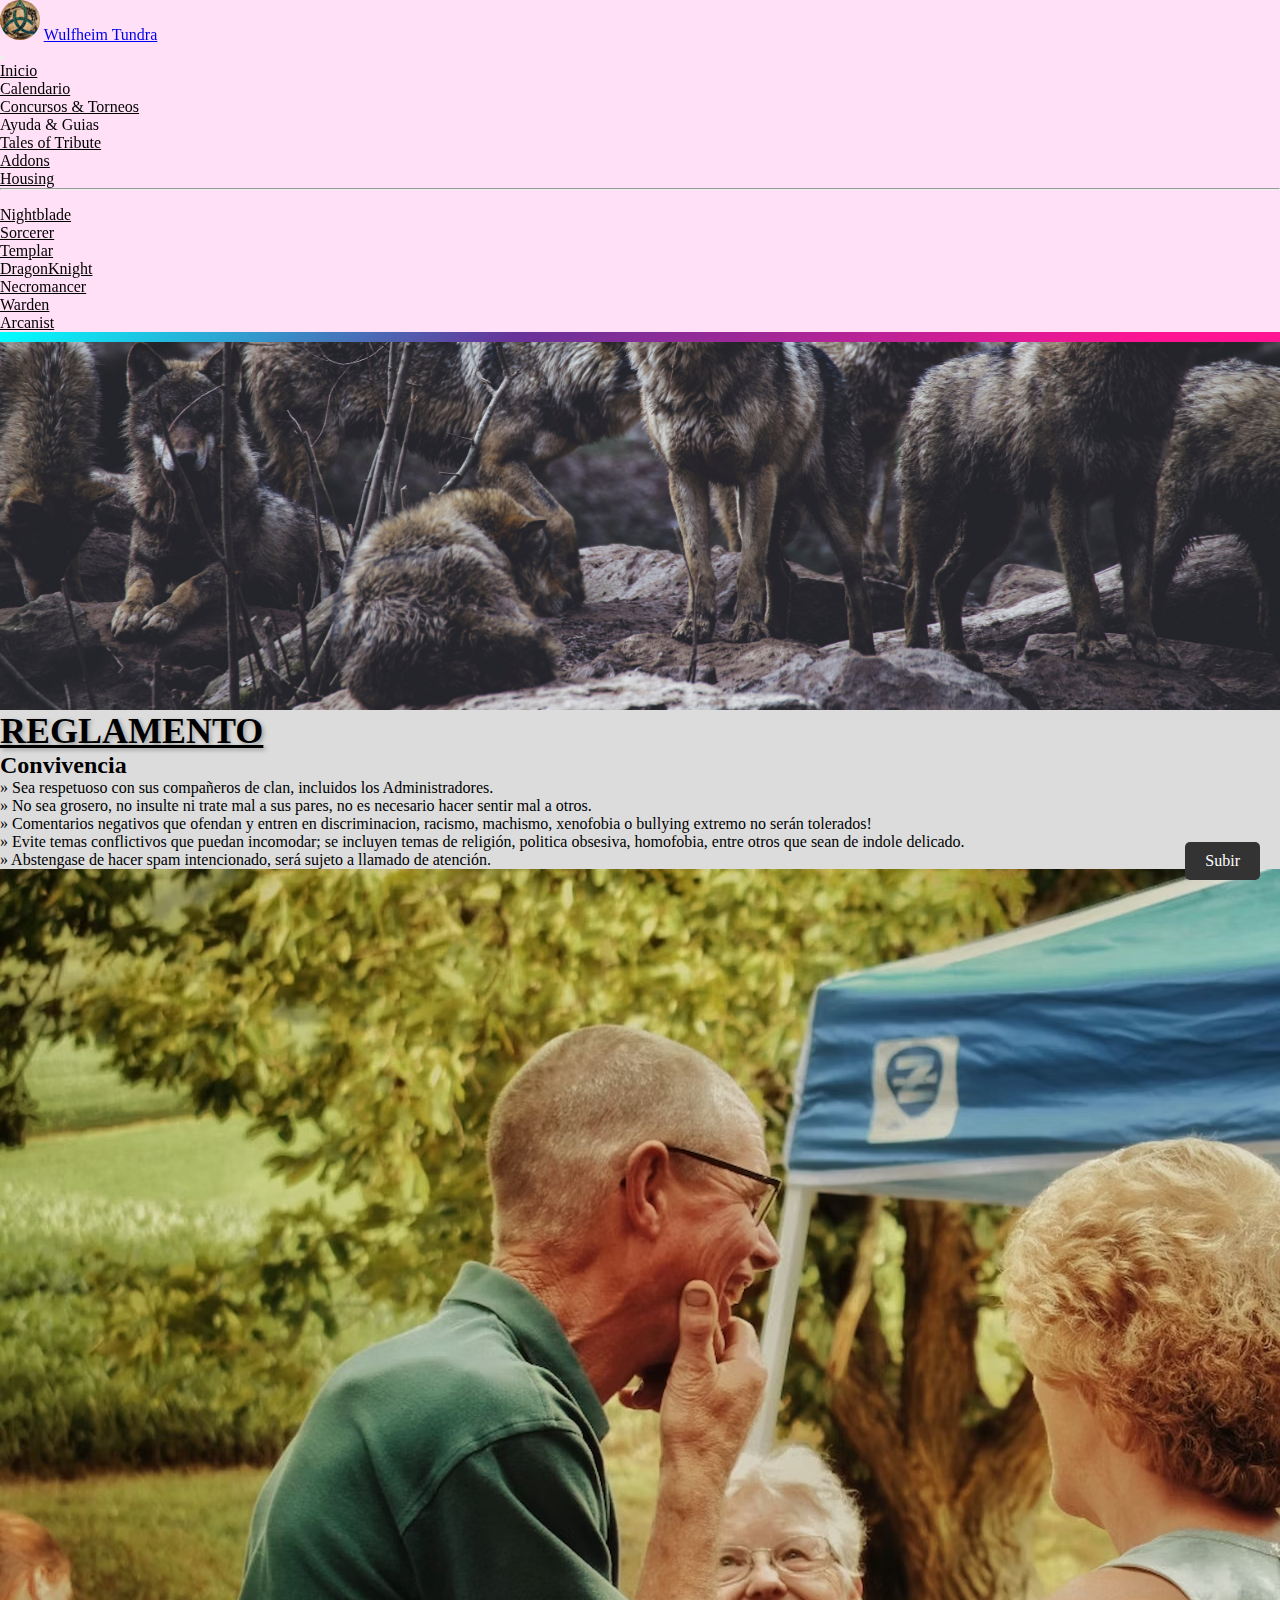
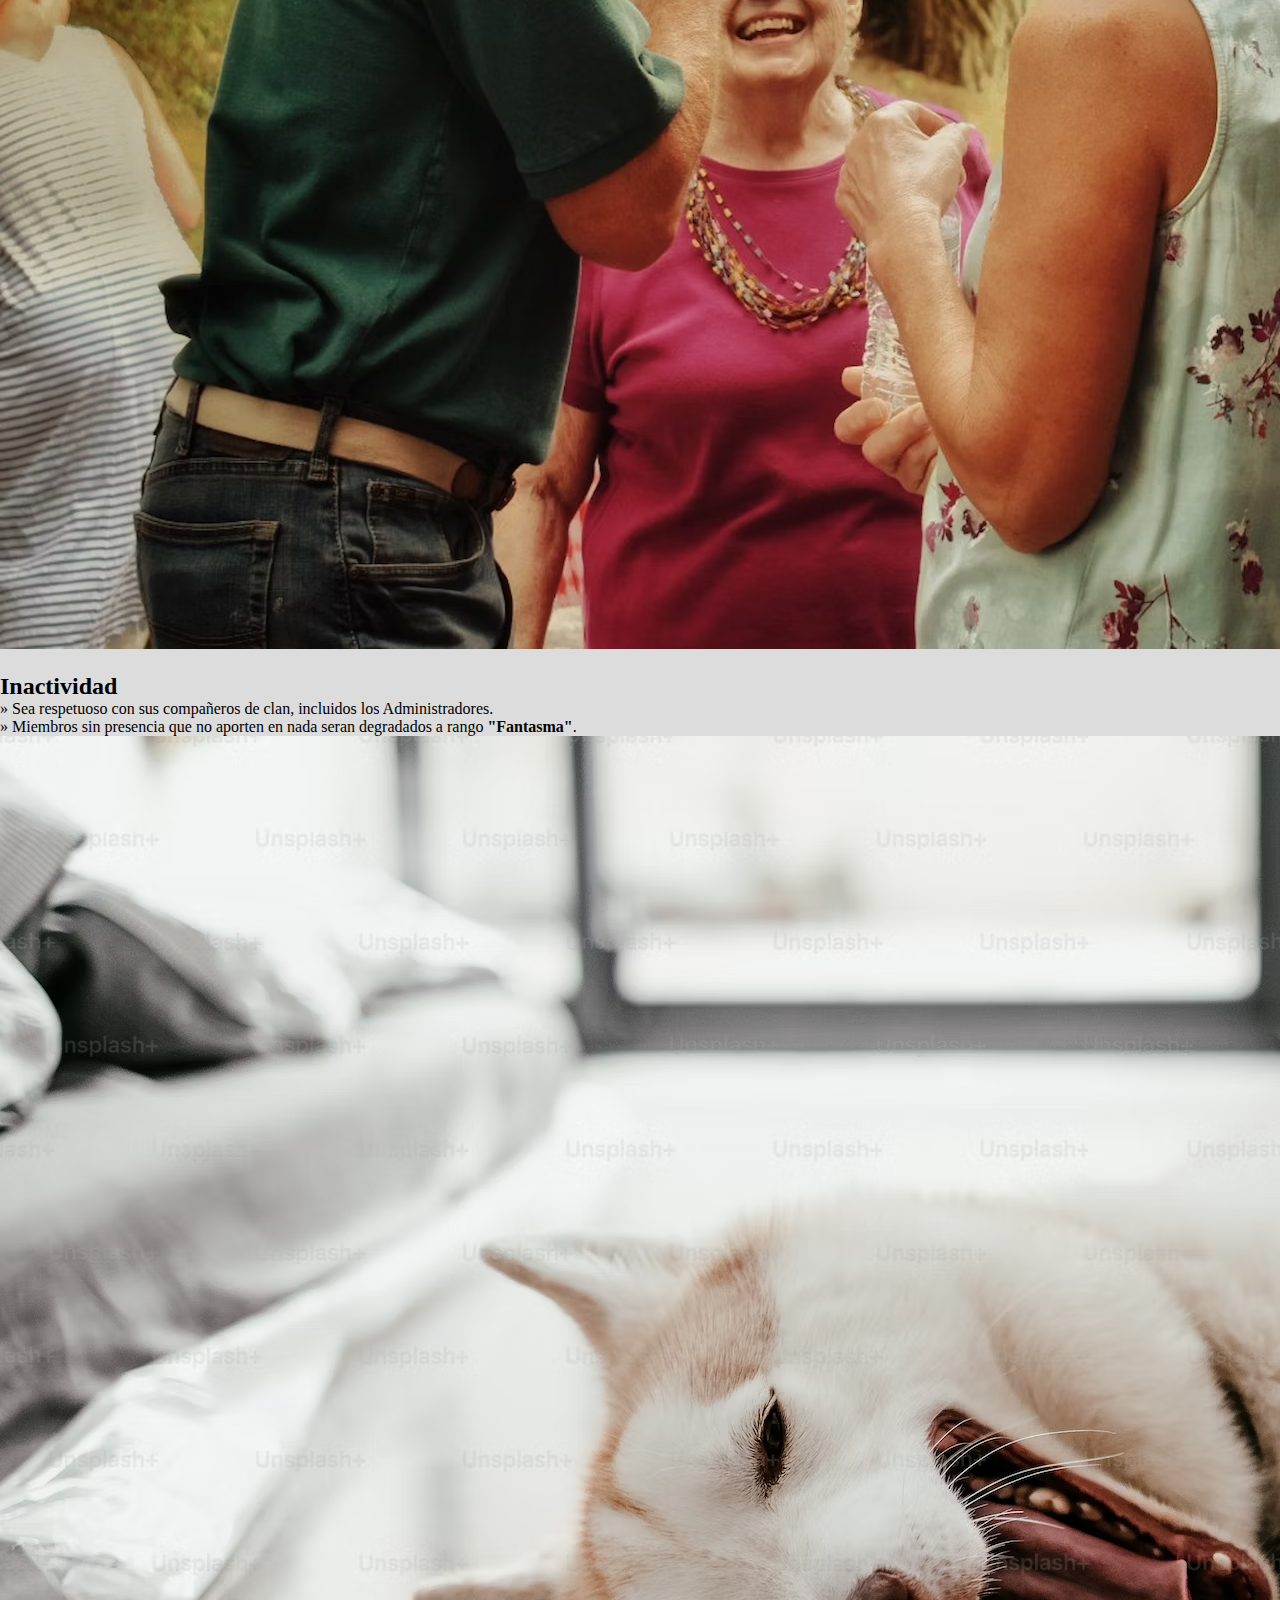
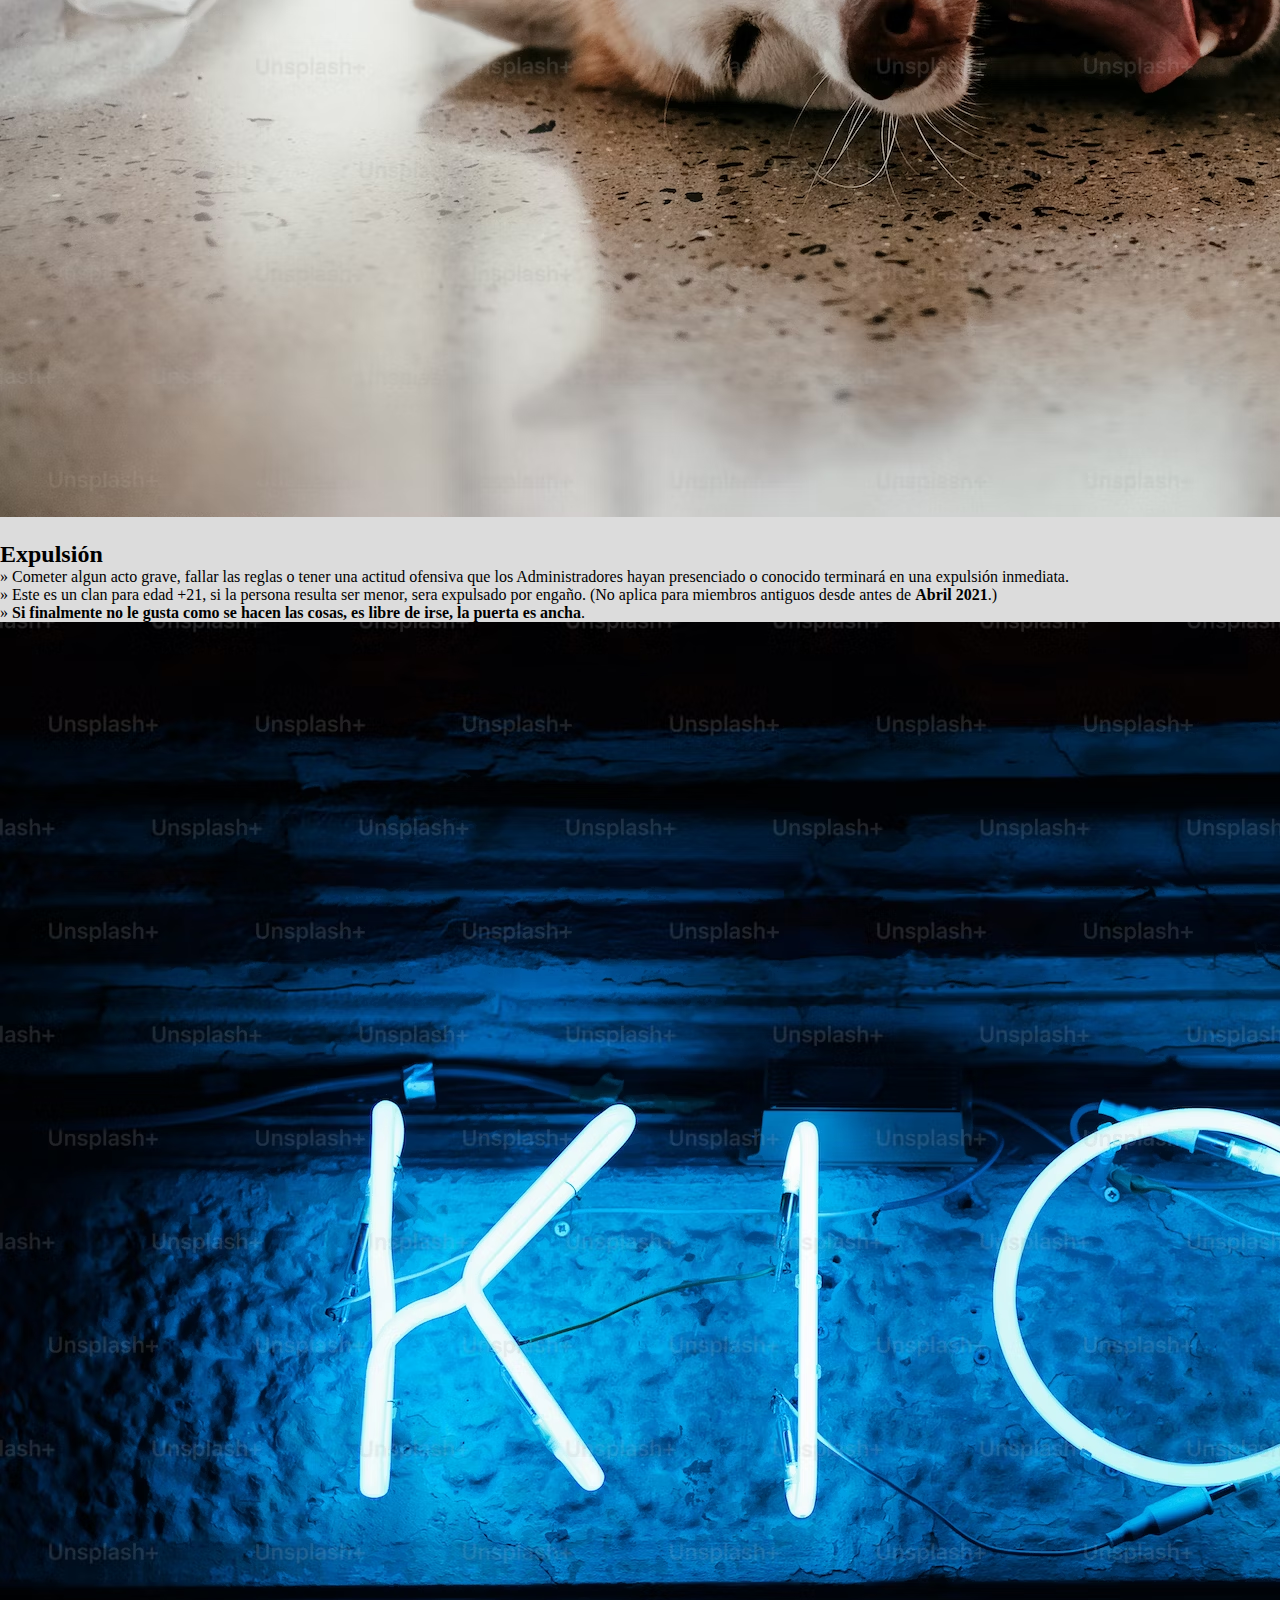
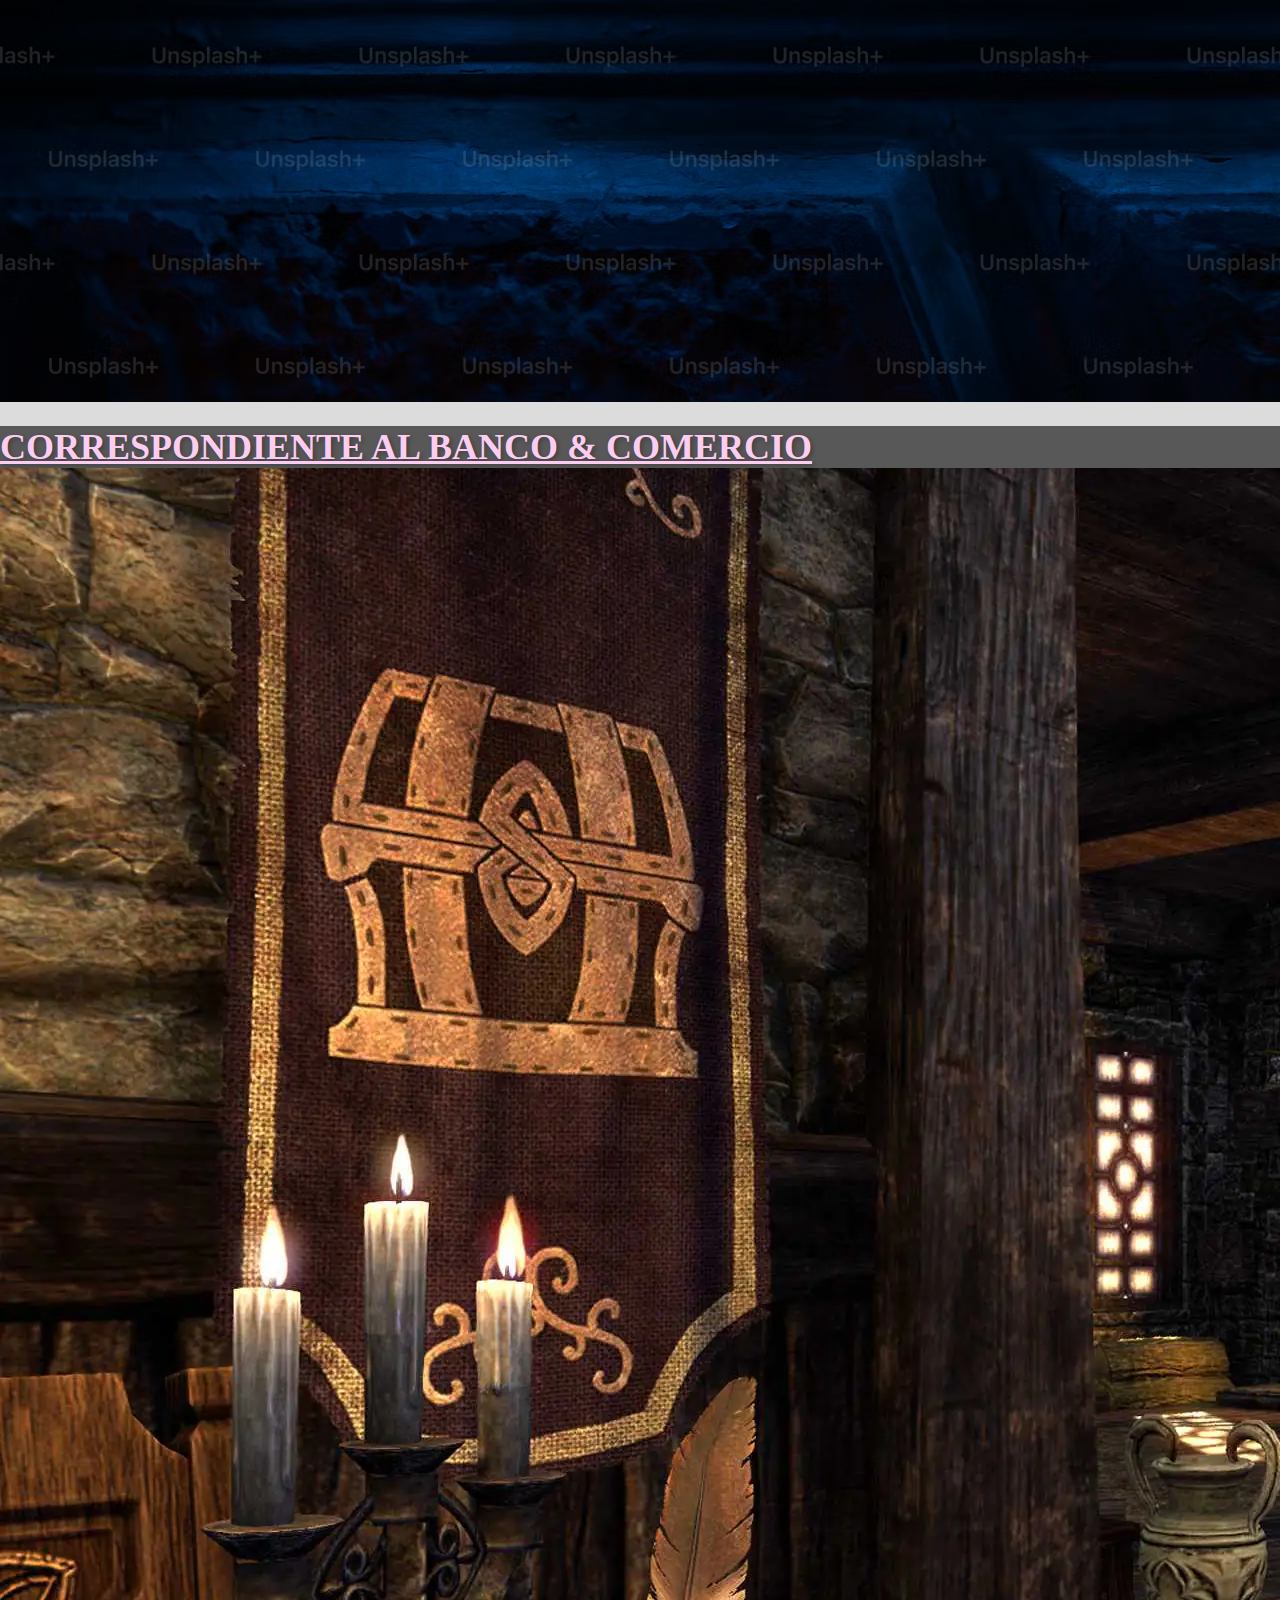
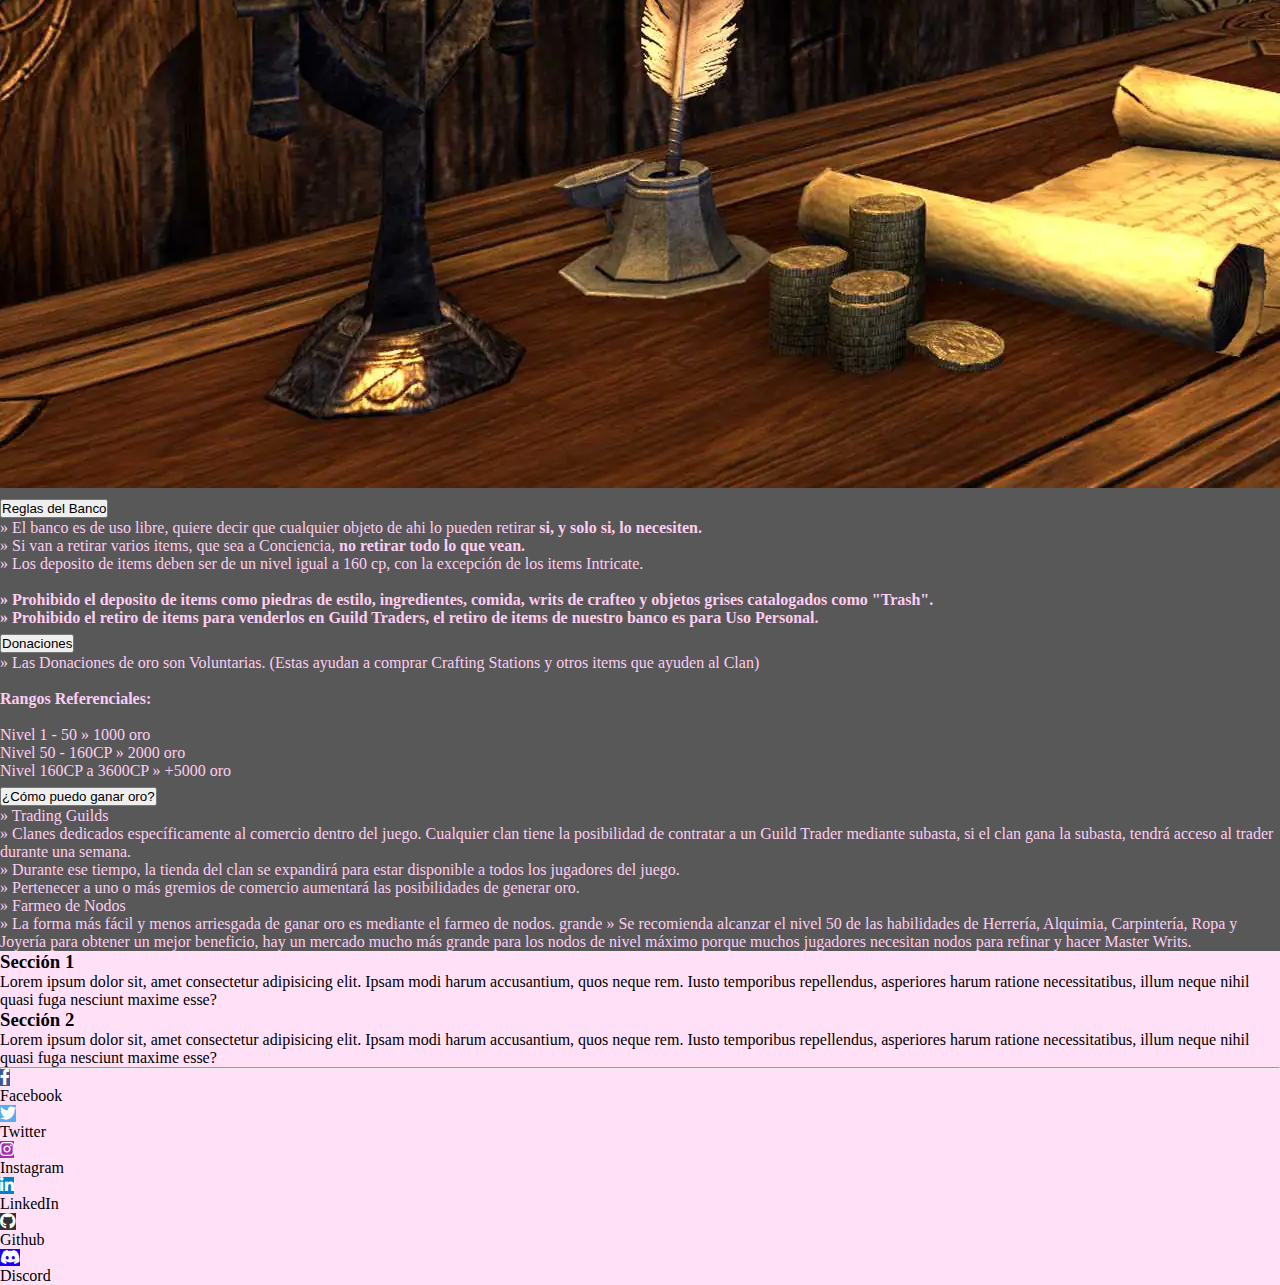
<file: index.html>
<!DOCTYPE html>
<html lang="en">

<head>
    <meta charset="UTF-8">
    <meta name="viewport" content="width=device-width, initial-scale=1.0">
    <link href="https://cdn.jsdelivr.net/npm/bootstrap@5.3.2/dist/css/bootstrap.min.css" rel="stylesheet" integrity="sha384-T3c6CoIi6uLrA9TneNEoa7RxnatzjcDSCmG1MXxSR1GAsXEV/Dwwykc2MPK8M2HN" crossorigin="anonymous">
    <link rel="stylesheet" href="./css/style.css">
    <link rel="stylesheet" href="https://cdnjs.cloudflare.com/ajax/libs/font-awesome/5.15.3/css/all.min.css">

    <title>Wulfheim Tundra</title>
</head>
<body>
    <header class="fixed-header">
        <nav class="navbar navbar-expand-lg">
            <div class="container-fluid">
                <div class="d-flex mb-1">
                    <img class="me-2" src="./assets/icono40.jpg" alt="">
                    <a class="navbar-brand" href="#">Wulfheim Tundra</a>
                </div>
                <button class="navbar-toggler" type="button" data-bs-toggle="collapse" data-bs-target="#navbarSupportedContent" aria-controls="navbarSupportedContent" aria-expanded="false" aria-label="Toggle navigation">
                <span class="navbar-toggler-icon"></span>
                </button>
                <div class="container-fluid">
                    <div class="row collapse navbar-collapse" id="navbarSupportedContent">
                        <ul class="navbar-nav nav-tabs text-end justify-content-end">
                            <li class="nav-item"><a class="nav-link active" href="#">Inicio</a></li>
                            <li class="nav-item"><a class="nav-link" href="./pages/calendario.html">Calendario</a></li>
                            <li class="nav-item"><a class="nav-link" href="./pages/proximamente.html">Concursos & Torneos </a></li>
                            <li class="nav-item dropdown"><a class="nav-link dropdown-toggle" role="button" data-bs-toggle="dropdown" aria-expanded="false"> Ayuda & Guias </a>
                                <ul class="dropdown-menu">
                                    <li><a class="dropdown-item" href="./pages/proximamente.html">Tales of Tribute</a></li>
                                    <li><a class="dropdown-item" href="./pages/proximamente.html">Addons</a></li>
                                    <li><a class="dropdown-item" href="./pages/proximamente.html">Housing</a></li>
                                    <li><hr class="dropdown-divider"></li>
                                    <li><a class="dropdown-item" href="./pages/proximamente.html">Nightblade</a></li>
                                    <li><a class="dropdown-item" href="./pages/proximamente.html">Sorcerer</a></li>
                                    <li><a class="dropdown-item" href="./pages/proximamente.html">Templar</a></li>
                                    <li><a class="dropdown-item" href="./pages/proximamente.html">DragonKnight</a></li>
                                    <li><a class="dropdown-item" href="./pages/proximamente.html">Necromancer</a></li>
                                    <li><a class="dropdown-item" href="./pages/proximamente.html">Warden</a></li>
                                    <li><a class="dropdown-item" href="./pages/proximamente.html">Arcanist</a></li>
                                </ul>
                            </li>
                        </ul>
                    </div>
                </div>
            </div>
        </nav>
        <div class="franja"></div>
    </header>
    <main>
        <section>
            <div class="presentacion d-flex flex-column justify-content-center align-items-center text-center">
                <h1>Bienvenidos lobos</h1>
                <p>Lorem ipsum dolor sit amet consectetur adipisicing elit. Nemo obcaecati aspernatur eaque nam nulla
                    consequuntur voluptate. Dignissimos quod ducimus omnis amet sed animi hic ad voluptas commodi quas?
                    Minus, magnam Lorem ipsum, dolor sit amet consectetur adipisicing elit. Eos hic odit dicta dignissimos, ullam quia magnam, rerum saepe fuga, sit inventore ex ea aliquam! Explicabo aperiam enim voluptatibus eius officia? Lorem ipsum dolor sit amet, consectetur adipisicing elit. Consequatur libero non, eos cumque, corrupti id sed vero architecto debitis molestias quia nobis odit repellendus unde consectetur ipsa harum voluptatibus minus. </p>
            </div>
        </section>
        <section>
            <div class="container-fluid ">
                <div class="row ">
                    <div class="text-center py-3">
                        <h1>REGLAMENTO</h1>
                    </div>
                    <div class="reglas col-sm-12 col-md-12 col-lg-4">
                        <div class="card text-center rounded-5 overflow-hidden">
                            <h2 class="card-header">Convivencia</h1>
                            <div class="card-body mt-2">
                                <p class="card-text">
                                    » Sea respetuoso con sus compañeros de clan, incluidos los Administradores. <br>
                                    » No sea grosero, no insulte ni trate mal a sus pares, no es necesario hacer sentir mal a otros. <br>
                                    » Comentarios negativos que ofendan y entren en discriminacion, racismo, machismo, xenofobia o bullying extremo no serán tolerados! <br>
                                    » Evite temas conflictivos que puedan incomodar; se incluyen temas de religión, politica obsesiva, homofobia, entre otros que sean de indole delicado. <br>
                                    » Abstengase de hacer spam intencionado, será sujeto a llamado de atención.
                                </p>
                            </div>
                            <img src="./assets/convivencia.avif" class="card-img-bottom" alt="...">
                        </div>
                    </div>
                    <div class="reglas col-sm-12 col-md-6 col-lg-4">
                        <div class="card text-center rounded-5 overflow-hidden">
                            <h2 class="card-header ">Inactividad</h1>
                            <div class="card-body mt-2">
                                <p class="card-text">
                                    » Sea respetuoso con sus compañeros de clan, incluidos los Administradores. <br>
                                    » Miembros sin presencia que no aporten en nada seran degradados a rango <strong>"Fantasma"</strong>.
                                </p>
                            </div>
                            <img src="./assets/inactividad.avif" class="card-img-bottom" alt="...">
                        </div>
                    </div>
                    <div class="reglas col-sm-12 col-md-6 col-lg-4">
                        <div class="card text-center rounded-5 overflow-hidden">
                            <h2 class="card-header">Expulsión</h1>
                            <div class="card-body mt-2">
                                <p class="card-text">
                                    » Cometer algun acto grave, fallar las reglas o tener una actitud ofensiva que los Administradores hayan presenciado o conocido terminará en una expulsión inmediata. <br>
                                    » Este es un clan para edad +21, si la persona resulta ser menor, sera expulsado por engaño. (No aplica para miembros antiguos desde antes de <strong>Abril 2021</strong>.) <br>
                                    » <strong>Si finalmente no le gusta como se hacen las cosas, es libre de irse, la puerta es ancha</strong>.
                                </p>
                            </div>
                            <img src="./assets/expulsion.avif" class="card-img-bottom" alt="...">
                        </div>
                    </div>
                </div>
            </div>
            <div class="container-fluid mt-2">
                <div class="row banco_y_comercio">
                    <div class="col-sm-11 col-md-6 col-lg-6">
                        <div >
                            <div class="text-center py-3">
                                <h1 class="display-4">CORRESPONDIENTE AL BANCO & COMERCIO</h1>
                            </div>
                            <img class="w-100 pb-3" src="./assets/banquero.webp" alt="">
                        </div>
                    </div>
                    <div class="col-sm-12 col-md-6 col-lg-6 py-5">
                        <div class="accordion" id="accordionExample">
                            <div class="accordion-item">
                                <h2 class="accordion-header">
                                    <button class="accordion-button" type="button" data-bs-toggle="collapse" data-bs-target="#collapseOne" aria-expanded="true" aria-controls="collapseOne">
                                        Reglas del Banco
                                    </button>
                                </h2>
                                <div id="collapseOne" class="accordion-collapse collapse show" data-bs-parent="#accordionExample">
                                    <div class="accordion-body">
                                        <p>
                                            » El banco es de uso libre, quiere decir que cualquier objeto de ahi lo pueden retirar <strong>si, y solo si, lo necesiten.</strong><br>
                                            » Si van a retirar varios items, que sea a Conciencia, <strong>no retirar todo lo que vean.</strong><br>
                                            » Los deposito de items deben ser de un nivel igual a 160 cp, con la excepción de los items Intricate. <br> <br>
                                            <strong class="fst-italic">» Prohibido el deposito de items como piedras de estilo, ingredientes, comida, writs de crafteo y objetos grises catalogados como "Trash".</strong> <br>
                                            <strong class="fst-italic">» Prohibido el retiro de items para venderlos en Guild Traders, el retiro de items de nuestro banco es para Uso Personal.</strong>
                                        </p>
                                    </div>
                                </div>
                            </div>
                            <div class="accordion-item">
                                <h2 class="accordion-header">
                                    <button class="accordion-button collapsed" type="button" data-bs-toggle="collapse" data-bs-target="#collapseTwo" aria-expanded="false" aria-controls="collapseTwo">
                                        Donaciones
                                    </button>
                                </h2>
                                <div id="collapseTwo" class="accordion-collapse collapse" data-bs-parent="#accordionExample">
                                    <div class="accordion-body">
                                        <p> » Las Donaciones de oro son Voluntarias. (Estas ayudan a comprar Crafting Stations y otros items que ayuden al Clan) <br>
                                            <br><strong>Rangos Referenciales:</strong> <br><br>
                                            Nivel 1 - 50 » 1000 oro <br>
                                            Nivel 50 - 160CP » 2000 oro <br>
                                            Nivel 160CP a 3600CP » +5000 oro
                                        </div>
                                    </div>
                                </div>
                            <div class="accordion-item">
                                <h2 class="accordion-header">
                                <button class="accordion-button collapsed" type="button" data-bs-toggle="collapse" data-bs-target="#collapseThree" aria-expanded="false" aria-controls="collapseThree">
                                    ¿Cómo puedo ganar oro?
                                </button>
                            </h2>
                            <div id="collapseThree" class="accordion-collapse collapse" data-bs-parent="#accordionExample">
                                <div class="accordion-body">
                                    <p>
                                        » Trading Guilds <br>
                                        » Clanes dedicados específicamente al comercio dentro del juego. Cualquier clan tiene la posibilidad de contratar a un Guild Trader mediante subasta, si el clan gana la subasta, tendrá acceso al trader durante una semana. <br>
                                        » Durante ese tiempo, la tienda del clan se expandirá para estar disponible a todos los jugadores del juego. <br>
                                        » Pertenecer a uno o más gremios de comercio aumentará las posibilidades de generar oro. <br>
                                        » Farmeo de Nodos <br>
                                        » La forma más fácil y menos arriesgada de ganar oro es mediante el farmeo de nodos. grande
                                        » Se recomienda alcanzar el nivel 50 de las habilidades de Herrería, Alquimia, Carpintería, Ropa y Joyería para obtener un mejor beneficio, hay un mercado mucho más grande para los nodos de nivel máximo porque muchos jugadores necesitan nodos para refinar y hacer Master Writs. 
                                    </p>
                                </div>
                            </div>
                        </div>
                    </div>
                </div>
            </div>
        </div>
    </section>
    </main>
    
    <footer class="py-4 d-flex align-items-end">
        <div class="container-fluid">
            <div class="row text-center">
                <div class="col-sm-12 col-md-6 col-lg-6">
                    <h3>Sección 1</h3>
                    <p>Lorem ipsum dolor sit, amet consectetur adipisicing elit. Ipsam modi harum accusantium, quos neque rem. Iusto temporibus repellendus, asperiores harum ratione necessitatibus, illum neque nihil quasi fuga nesciunt maxime esse?</p>
                </div>
                <div class="col-sm-12 col-md-6 col-lg-6">
                    <h3>Sección 2</h3>
                    <p>Lorem ipsum dolor sit, amet consectetur adipisicing elit. Ipsam modi harum accusantium, quos neque rem. Iusto temporibus repellendus, asperiores harum ratione necessitatibus, illum neque nihil quasi fuga nesciunt maxime esse?</p>
                </div>
            </div>
            <hr>
            <div class="container">
                <div class="row justify-content-center">
                    <div class="col-2 text-center">
                        <a class="btn btn-primary btn-social mx-1 color-facebook" href="#!">
                            <i class="fab fa-facebook-f"></i>
                        </a>
                        <div>Facebook</div>
                    </div>
                    <div class="col-2 text-center">
                        <a class="btn btn-primary btn-social mx-1 color-twitter" href="#!">
                            <i class="fab fa-twitter"></i>
                        </a>
                        <div>Twitter</div>
                    </div>
                    <div class="col-2 text-center">
                        <a class="btn btn-primary btn-social mx-1 color-instagram" href="#!">
                            <i class="fab fa-instagram"></i>
                        </a>
                        <div>Instagram</div>
                    </div>
                    <div class="col-2 text-center">
                        <a class="btn btn-primary btn-social mx-1 color-linkedin" href="#!">
                            <i class="fab fa-linkedin-in"></i>
                        </a>
                        <div>LinkedIn</div>
                    </div>
                    <div class="col-2 text-center">
                        <a class="btn btn-primary btn-social mx-1 color-github" href="#!">
                            <i class="fab fa-github"></i>
                        </a>
                        <div>Github</div>
                    </div>
                    <div class="col-2 text-center">
                        <a class="btn btn-primary btn-social mx-1 color-discord" href="#!">
                            <i class="fab fa-discord"></i>
                        </a>
                        <div>Discord</div>
                    </div>
                </div>
            </div>
    </footer>
    
    <a href="#top" class="back-to-top">Subir</a>
    
    <script src="https://cdn.jsdelivr.net/npm/@popperjs/core@2.11.8/dist/umd/popper.min.js" integrity="sha384-I7E8VVD/ismYTF4hNIPjVp/Zjvgyol6VFvRkX/vR+Vc4jQkC+hVqc2pM8ODewa9r" crossorigin="anonymous"></script>
    <script src="https://cdn.jsdelivr.net/npm/bootstrap@5.3.2/dist/js/bootstrap.min.js" integrity="sha384-BBtl+eGJRgqQAUMxJ7pMwbEyER4l1g+O15P+16Ep7Q9Q+zqX6gSbd85u4mG4QzX+" crossorigin="anonymous"></script>
</body>

</html>
</file>
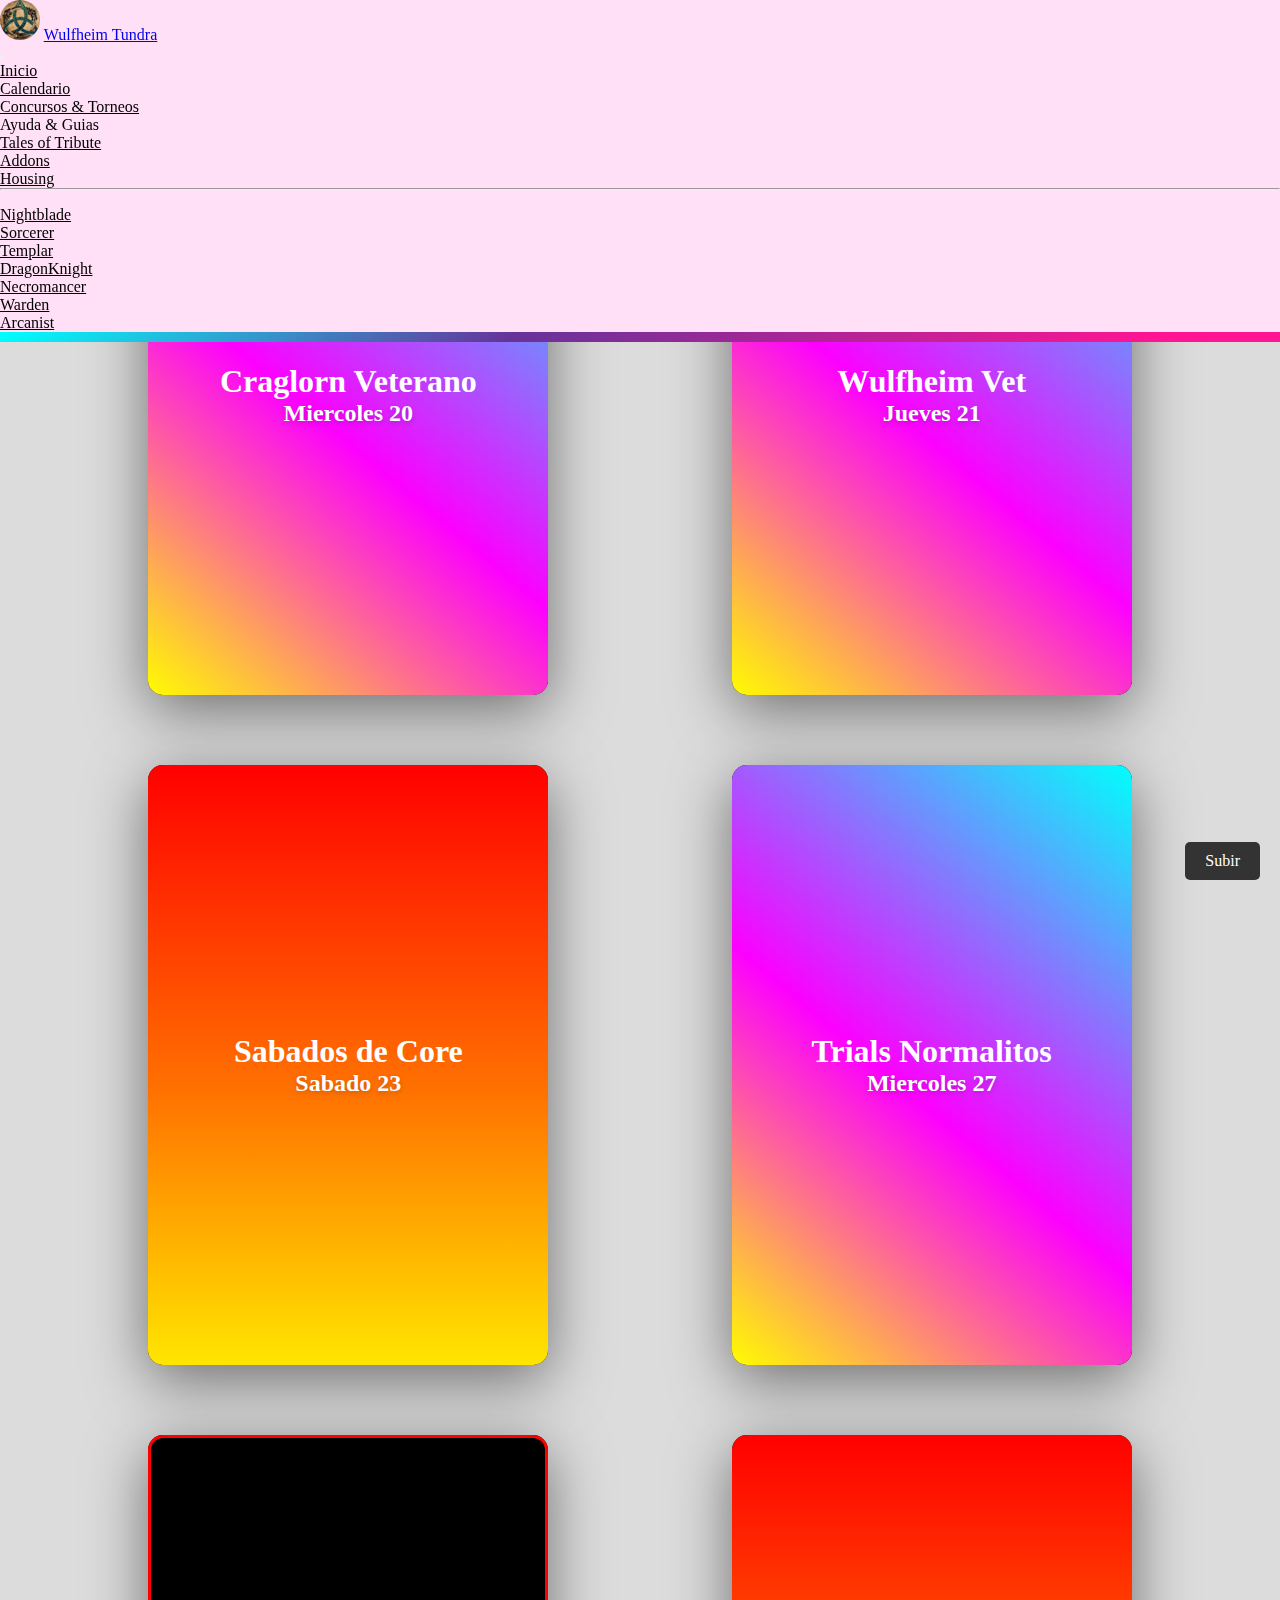
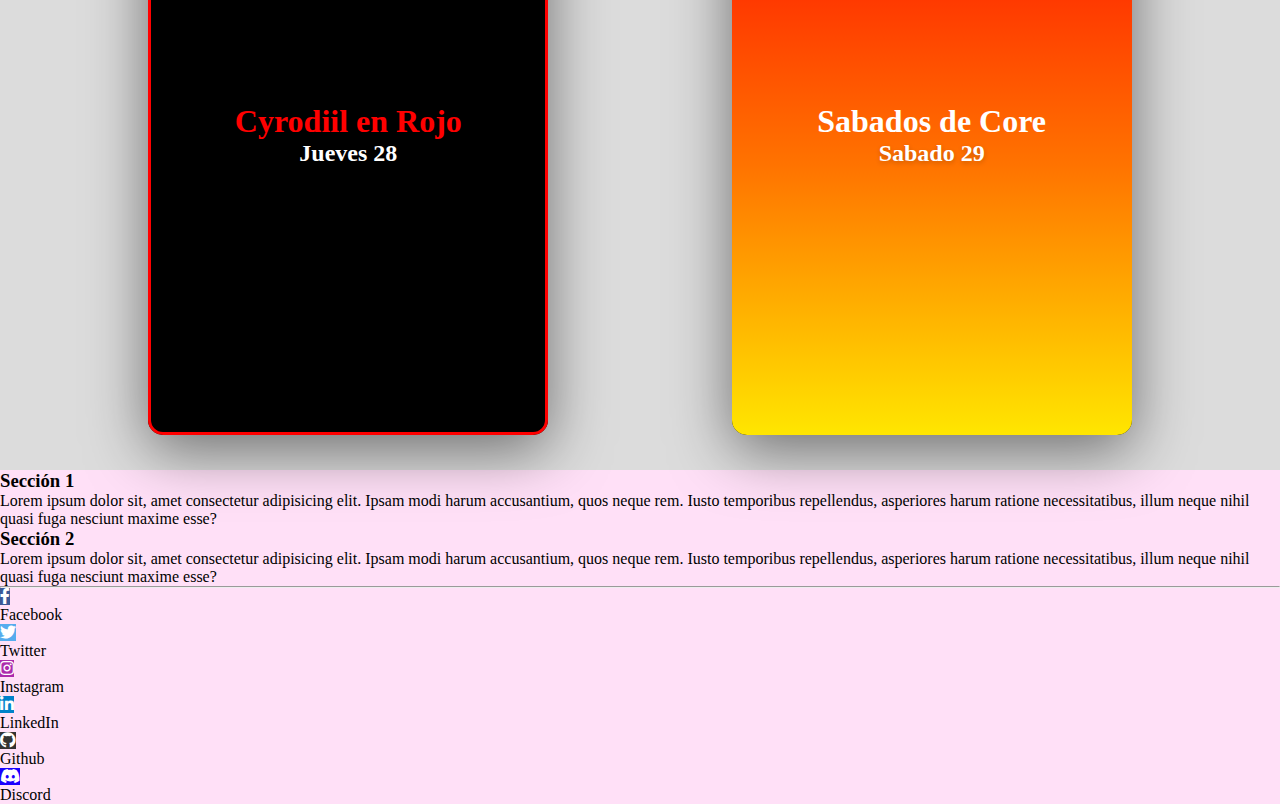
<file: pages/calendario.html>
<!DOCTYPE html>
<html lang="en">

<head>
    <meta charset="UTF-8">
    <meta name="viewport" content="width=device-width, initial-scale=1.0">
    <link href="https://cdn.jsdelivr.net/npm/bootstrap@5.3.2/dist/css/bootstrap.min.css" rel="stylesheet" integrity="sha384-T3c6CoIi6uLrA9TneNEoa7RxnatzjcDSCmG1MXxSR1GAsXEV/Dwwykc2MPK8M2HN" crossorigin="anonymous">
    <link rel="stylesheet" href="../css/style.css">
    <link rel="stylesheet" href="https://cdnjs.cloudflare.com/ajax/libs/font-awesome/5.15.3/css/all.min.css">

    <title>Wulfheim Tundra</title>
</head>
<body>
    <header class="fixed-header">
        <nav class="navbar navbar-expand-lg">
            <div class="container-fluid">
                <div class="d-flex mb-1">
                    <img class="me-2" src="../assets/icono40.jpg" alt="">
                    <a class="navbar-brand" href="#">Wulfheim Tundra</a>
                </div>
                <button class="navbar-toggler" type="button" data-bs-toggle="collapse" data-bs-target="#navbarSupportedContent" aria-controls="navbarSupportedContent" aria-expanded="false" aria-label="Toggle navigation">
                <span class="navbar-toggler-icon"></span>
                </button>
                <div class="container-fluid">
                    <div class="row collapse navbar-collapse" id="navbarSupportedContent">
                        <ul class="navbar-nav nav-tabs text-end justify-content-end">
                            <li class="nav-item"><a class="nav-link" href="../index.html">Inicio</a></li>
                            <li class="nav-item"><a class="nav-link active" href="#">Calendario</a></li>
                            <li class="nav-item"><a class="nav-link" href="./proximamente.html">Concursos & Torneos </a></li>
                            <li class="nav-item dropdown"><a class="nav-link dropdown-toggle" role="button" data-bs-toggle="dropdown" aria-expanded="false"> Ayuda & Guias </a>
                                <ul class="dropdown-menu">
                                    <li><a class="dropdown-item" href="./proximamente.html">Tales of Tribute</a></li>
                                    <li><a class="dropdown-item" href="./proximamente.html">Addons</a></li>
                                    <li><a class="dropdown-item" href="./proximamente.html">Housing</a></li>
                                    <li><hr class="dropdown-divider"></li>
                                    <li><a class="dropdown-item" href="./proximamente.html">Nightblade</a></li>
                                    <li><a class="dropdown-item" href="./proximamente.html">Sorcerer</a></li>
                                    <li><a class="dropdown-item" href="./proximamente.html">Templar</a></li>
                                    <li><a class="dropdown-item" href="./proximamente.html">DragonKnight</a></li>
                                    <li><a class="dropdown-item" href="./proximamente.html">Necromancer</a></li>
                                    <li><a class="dropdown-item" href="./proximamente.html">Warden</a></li>
                                    <li><a class="dropdown-item" href="./proximamente.html">Arcanist</a></li>
                                </ul>
                            </li>
                        </ul>
                    </div>
                </div>
            </div>
        </nav>
        <div class="franja"></div>
    </header>
    
    <main>
        <section >
            <div class="mes">
                <div class="tarjeta">
                    <div class="cara">
                        <div>
                            <h2 class="decorado">Craglorn Veterano </h2>
                            <p>Trials en Modo Hard para Craglorn Veterano: <br>
                                Para farmeo, nuevos Tanques o Healers del Clan, o novatos al End Game. A intentarlo sin miedo! <hr>
                                Hora de Inicio: 10 PM Chile Standard Time (CLT) <br><br>
                                <p class="texto__suave">
                                    Se rellena con miembros de habla ingles si el grupo no esta completo. <br>
                                    Discord para explicacion de mecanicas, solo Audio requerido.
                                </p>
                            </p>
                        </div>
                    </div>
                    <div class="cara cara2">
                        <div>
                            <h1>Craglorn Veterano</h1>
                            <h2>Miercoles 20</h2>
                        </div>
                    </div>
                </div>
                <div class="tarjeta">
                    <div class="cara">
                        <div>
                            <h2 class="decorado">Wulfheim Vet</h2>
                            <p>Trials Veteranos de DLC que se ofrecen: Sunspire y Kynes Aegis: <br>
                                Para farmeo, nuevos Tanques o Healers del Clan, o novatos que quieran aprender las mecanicas. <hr>
                                Hora de Inicio: 10 PM Chile Standard Time (CLT) <br><br>
                                <p class="texto__suave">
                                    Se rellena con miembros de habla ingles si el grupo no esta completo. <br>
                                    Discord para explicacion de mecanicas, solo Audio requerido.
                                </p>
                            </p>
                        </div>
                    </div>
                    <div class="cara cara2">
                        <div>
                            <h1>Wulfheim Vet</h1>
                            <h2>Jueves 21</h2>
                        </div>
                    </div>
                </div>
                <div class="tarjeta">
                    <div class="cara">
                        <div>
                            <h2 class="decorado">Sabados de Core</h2>
                            <p>Noche de Trial Vet para el Grupo de Progresion: <br>
                                » Veteran Dreadsail Reef<hr>
                                Hora de Inicio: 10 PM Chile Standard Time (CLT) <br><br>
                                <p class="texto__suave">
                                    (Si es que estamos 9-10 de 12 con Roles como Tanque y Healer cubiertos).
                                </p>
                            </p>
                        </div>
                    </div>
                    <div class="cara cara2 core">
                        <div>
                            <h1>Sabados de Core</h1>
                            <h2>Sabado 23</h2>
                        </div>
                    </div>
                </div>

                
                <div class="tarjeta">
                    <div class="cara">
                        <div>
                            <h2 class="decorado">Trials Normalitos </h2>
                            <p>Trials en Modo Normal y/o Craglorn Veterano: <br>
                                Para farmeo, nuevos Tanques o Healers del Clan, o novatos al End Game. A intentarlo sin miedo! <hr>
                                Hora de Inicio: 10 PM Chile Standard Time (CLT) <br><br>
                                <p class="texto__suave">
                                    Se rellena con miembros de habla ingles si el grupo no esta completo. <br>
                                    Discord para explicacion de mecanicas, solo Audio requerido.
                                </p>
                            </p>
                        </div>
                    </div>
                    <div class="cara cara2">
                        <div>
                            <h1>Trials Normalitos</h1>
                            <h2>Miercoles 27</h2>
                        </div>
                    </div>
                </div>
                <div class="tarjeta">
                    <div class="cara">
                        <div>
                            <h2 class="decorado">Cyrodiil en Rojo</h2>
                            <p> Evento de PVP en las tierras de Cyrodiil: <br>
                                Skyshard Run (Si es posible), Dolmens, Fortalezas, Alliance Points y muerte de jugadores!<hr>

                                <p class="importante">Se hara un Ranking de los 3 mejores asesinos del Evento! El ganador obtendra 200.000 de oro </p>
                                <hr>

                                Hora de Inicio: 10 PM Chile Standard Time (CLT) <br><br>
                            </p>
                        </div>
                    </div>
                    <div class="cara cara2 cyrodiil">
                        <div>
                            <h1>Cyrodiil en Rojo</h1>
                            <h2>Jueves 28</h2>
                        </div>
                    </div>
                </div>
                <div class="tarjeta">
                    <div class="cara">
                        <div>
                            <h2 class="decorado">Sabados de Core</h2>
                            <p>Noche de Trial Vet para el Grupo de Progresion: <br>
                                » Veteran Dreadsail Reef<hr>
                                Hora de Inicio: 10 PM Chile Standard Time (CLT) <br><br>
                                <p class="texto__suave">
                                    (Si es que estamos 9-10 de 12 con Roles como Tanque y Healer cubiertos).
                                </p>
                            </p>
                        </div>
                    </div>
                    <div class="cara cara2 core">
                        <div>
                            <h1>Sabados de Core</h1>
                            <h2>Sabado 29</h2>
                        </div>
                    </div>
                </div>
            </div>
        </section>
    </main>
    
    <footer class="py-4 d-flex align-items-end">
        <div class="container-fluid">
            <div class="row text-center">
                <div class="col-sm-12 col-md-6 col-lg-6">
                    <h3>Sección 1</h3>
                    <p>Lorem ipsum dolor sit, amet consectetur adipisicing elit. Ipsam modi harum accusantium, quos neque rem. Iusto temporibus repellendus, asperiores harum ratione necessitatibus, illum neque nihil quasi fuga nesciunt maxime esse?</p>
                </div>
                <div class="col-sm-12 col-md-6 col-lg-6">
                    <h3>Sección 2</h3>
                    <p>Lorem ipsum dolor sit, amet consectetur adipisicing elit. Ipsam modi harum accusantium, quos neque rem. Iusto temporibus repellendus, asperiores harum ratione necessitatibus, illum neque nihil quasi fuga nesciunt maxime esse?</p>
                </div>
            </div>
            <hr>
        <div class="container">
            <div class="row justify-content-center">
                <div class="col-2 text-center">
                    <a class="btn btn-primary btn-social mx-1 color-facebook" href="#!">
                        <i class="fab fa-facebook-f"></i>
                    </a>
                    <div>Facebook</div>
                </div>
                <div class="col-2 text-center">
                    <a class="btn btn-primary btn-social mx-1 color-twitter" href="#!">
                        <i class="fab fa-twitter"></i>
                    </a>
                    <div>Twitter</div>
                </div>
                <div class="col-2 text-center">
                    <a class="btn btn-primary btn-social mx-1 color-instagram" href="#!">
                        <i class="fab fa-instagram"></i>
                    </a>
                    <div>Instagram</div>
                </div>
                <div class="col-2 text-center">
                    <a class="btn btn-primary btn-social mx-1 color-linkedin" href="#!">
                        <i class="fab fa-linkedin-in"></i>
                    </a>
                    <div>LinkedIn</div>
                </div>
                <div class="col-2 text-center">
                    <a class="btn btn-primary btn-social mx-1 color-github" href="#!">
                        <i class="fab fa-github"></i>
                    </a>
                    <div>Github</div>
                </div>
                <div class="col-2 text-center">
                    <a class="btn btn-primary btn-social mx-1 color-discord" href="#!">
                        <i class="fab fa-discord"></i>
                    </a>
                    <div>Discord</div>
                </div>
            </div>
        </div>
    </footer>
    
    <a href="#top" class="back-to-top">Subir</a>
    
    <script src="https://cdn.jsdelivr.net/npm/@popperjs/core@2.11.8/dist/umd/popper.min.js" integrity="sha384-I7E8VVD/ismYTF4hNIPjVp/Zjvgyol6VFvRkX/vR+Vc4jQkC+hVqc2pM8ODewa9r" crossorigin="anonymous"></script>
    <script src="https://cdn.jsdelivr.net/npm/bootstrap@5.3.2/dist/js/bootstrap.min.js" integrity="sha384-BBtl+eGJRgqQAUMxJ7pMwbEyER4l1g+O15P+16Ep7Q9Q+zqX6gSbd85u4mG4QzX+" crossorigin="anonymous"></script>
</body>

</html>
</file>
<file: css/style.css>
*{
    margin: 0;
    padding: 0;
    box-sizing: border-box;
}
body{
    background-color: rgba(185, 185, 185, 0.5);
    padding-top: 3.75rem;
    font-family: "Righteous", cursive;
}

.navbar{
    background-color: rgb(255, 224, 247);
}

.fixed-header {
    position: fixed;
    top: 0;
    left: 0;
    width: 100%;
    background-color: #fff;
    z-index: 1000;
    
}

header img {
    border-radius: 50%;
}
header img:hover{
    border-radius: 5%;
}

.nav-link{
    border-color: rgba(255, 20, 145, 0.5);
    padding-right: 1.25rem;
}

.nav-tabs{
    border-color: rgba(255, 20, 145, 0.5);
}

@media (max-width: 991px) {
    .nav-tabs {
        margin-top: .625rem;
    }
}


.nav-tabs a{
    color: black;
}
.nav-tabs a:hover {
    color: deeppink;
    background-color: rgba(211, 211, 211, 0.4);
    font-weight: bold;
}

.franja {
    height: .625rem;
    background: linear-gradient(141deg, cyan 0%, rebeccapurple 40%, deeppink 90%);
}

.presentacion {
    height: 40.625rem;
    color: white;
    background-image: url(../assets/fondo-presentacion.jpg);
    background-size: cover;
    background-position: center;
    background-repeat: no-repeat;
    padding: 3.125rem;
}
.presentacion h1{
    font-weight: bold;
}

.banco_y_comercio{
    background-color: rgb(0, 0, 0, 0.6);
    color: rgb(253, 205, 241);
    justify-content: center;
    align-items: center;
}

.reglas {
    height: auto;
    margin-bottom: 1.25rem;
}
.card {
    height: 100%;
    border-color: deeppink;
}

.text-center h1 {
    text-decoration: underline;
    font-size: 2.25rem;
    text-shadow: .125rem .125rem .25rem rgba(0, 0, 0, 0.3); 
}

footer {
    background-color: rgb(255, 224, 247);
}

.color-facebook {
    background-color: #3b5998;
    color: white;
}

.color-facebook:hover {
    background-color: white;
    color: #3b5998;
}

.color-twitter {
    background-color: #55acee;
    color: white;
}

.color-twitter:hover {
    background-color: white;
    color: #55acee;
}

.color-instagram {
    background-color: #ac2bac;
    color: white;
}

.color-instagram:hover {
    background-color: white;
    color: #ac2bac;
}

.color-linkedin {
    background-color: #0082ca;
    color: white;
}

.color-linkedin:hover {
    background-color: white;
    color: #0082ca;
}

.color-github {
    background-color: #333333;
    color: white;
}

.color-github:hover {
    background-color: white;
    color: #333333;
}

.color-discord {
    background-color: #1900ff;
    color: white;
}

.color-discord:hover {
    background-color: white;
    color: #1900ff;
}

.back-to-top {
    position: fixed;
    bottom: 1.25rem;
    right: 1.25rem;
    padding: .625rem 1.25rem;
    background-color: #333;
    color: #fff;
    text-decoration: none;
    border-radius: .3125rem;
}

.back-to-top:hover {
    background-color: #555;
}

/* cards calendario */

.tarjeta {
    position: relative;
    width: 25rem;
    height: 600px;
    margin: 2.1875rem;
    background: #000;
    border-radius: .9375rem;
    box-shadow: 0 .9375rem 3.75rem rgba(0, 0, 0, 0.5);
}
.mes{
    display: flex;
    flex-wrap: wrap;
    justify-content: space-evenly;
}
.cara {
    display: flex;
    justify-content: center;
    align-items: center;
    position: absolute;
    padding: 0 1.875rem;
    width: 100%;
    height: 100%;
    color: rgb(131, 239, 253);
}
.decorado {
    background-color: black;
    color: white;
    margin: 30px;
    text-decoration: underline;
}
.texto__suave {
    color: rgba(82, 235, 255, 0.637);
    font-style: italic;
}
.cara2 {
    text-align: center;
    background-image: linear-gradient(40deg,#fffc00 0%,#fc00ff 45%,#00fffc 100%);
    border-radius: 15px;
}
.core {
    background-image: linear-gradient(0deg,#ffe600 0%,#ff7300 45%,#ff0000 100%);
}
.cyrodiil {
    background-image: none;
    background-color: black;
    border: .1875rem red solid;
}
.importante {
    color: red;
    font-style: italic;
}
.cara2 h1 {
    color: white;
}
.cara2 h2 {
    text-decoration: none;
    font-size: auto;
    color: #fff;
    text-shadow: 0 .125rem .3125rem rgba(0, 0, 0, 0.2);
    z-index: 10;
}
.cyrodiil h1 {
    color: red;
}


.tarjeta:hover .cara2 {
    height: 3.75rem;
}
.tarjeta:hover h1{
    display: none;
}

@media (max-width: 991px) {
    .cara2 {
    height: 3.75rem;
    }
    .cara2 h1{
        display: none;
    }
}
</file>
